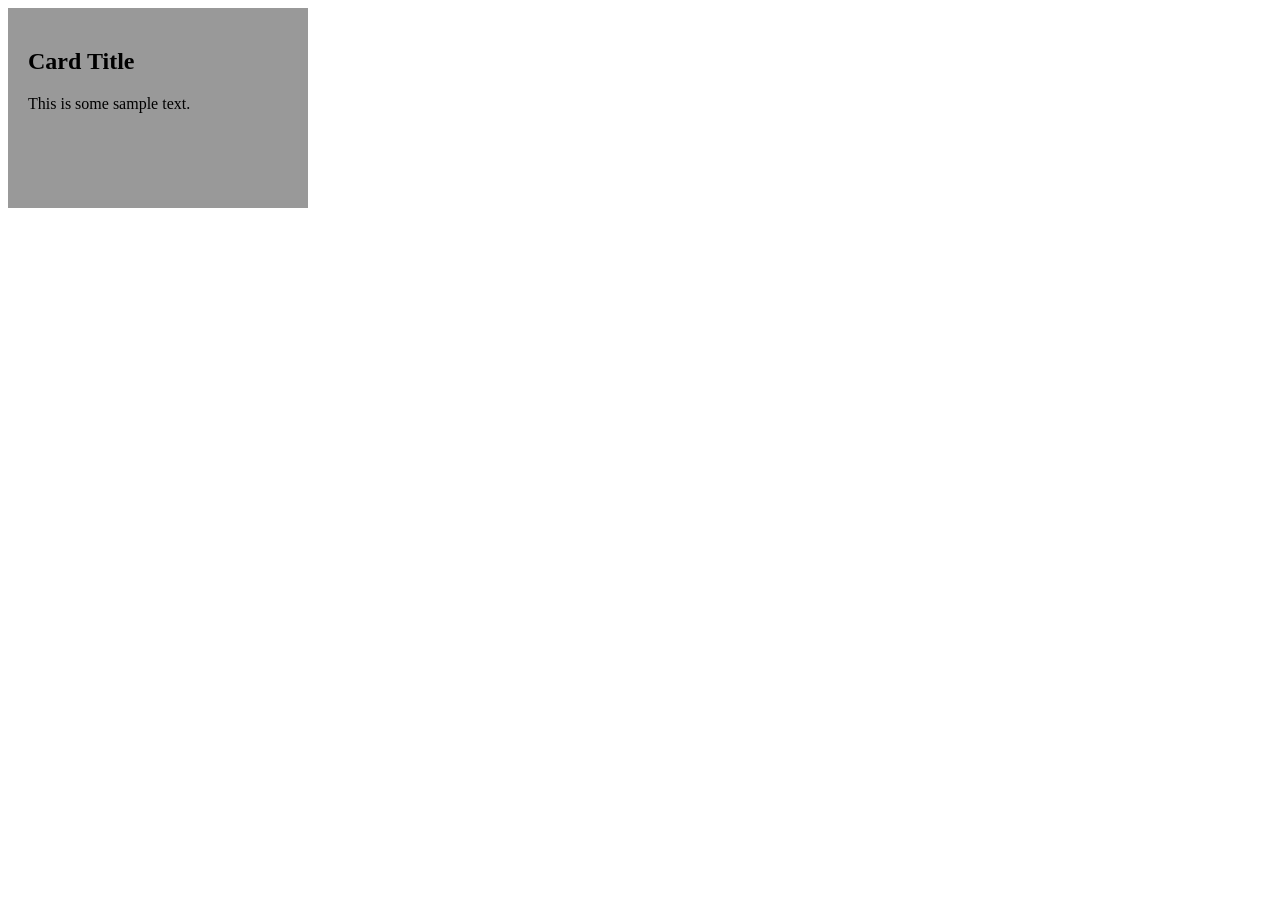
<file: hover_overlay exp/index.html>
<!DOCTYPE html>
<html lang="en">

<head>
    <meta charset="UTF-8">
    <meta name="viewport" content="width=device-width, initial-scale=1.0">
    <title>Document</title>
    <style>
        .card {
            /* IMPORTANT */
            position: relative;
            /* IMPORTANT */
            width: 300px;
            height: 200px;
            background-color: #999999;

        }

        .card-content {
            padding: 20px;
        }

        .overlay {
            /* IMPORTANT */
            position: absolute; 
            top: 0;
            left: 0;
            width: 100%;
            height: 100%;
            display: none;
            /* IMPORTANT */
            background-color: rgba(0, 0, 0, 0.644);
        }

        .overlay button {
            margin: 10px;
            width: 35%;
            border: none;
            border-radius: 5px;
            background-color: #7e2323;
            color: #fff;
            cursor: pointer;
        }

        /* Card when hover */
        .card:hover .overlay {
            display: flex;
            flex-direction: column;
            justify-content: space-between;
            align-items: flex-end;
        }
    </style>
</head>

<body>
    <div class="card">
        <div class="card-content">
            <h2>Card Title</h2>
            <p>This is some sample text.</p>
        </div>
        <div class="overlay">
            <button>Button 1</button>
            <button>Button 2</button>
        </div>
    </div>
</body>

</html>
</file>
